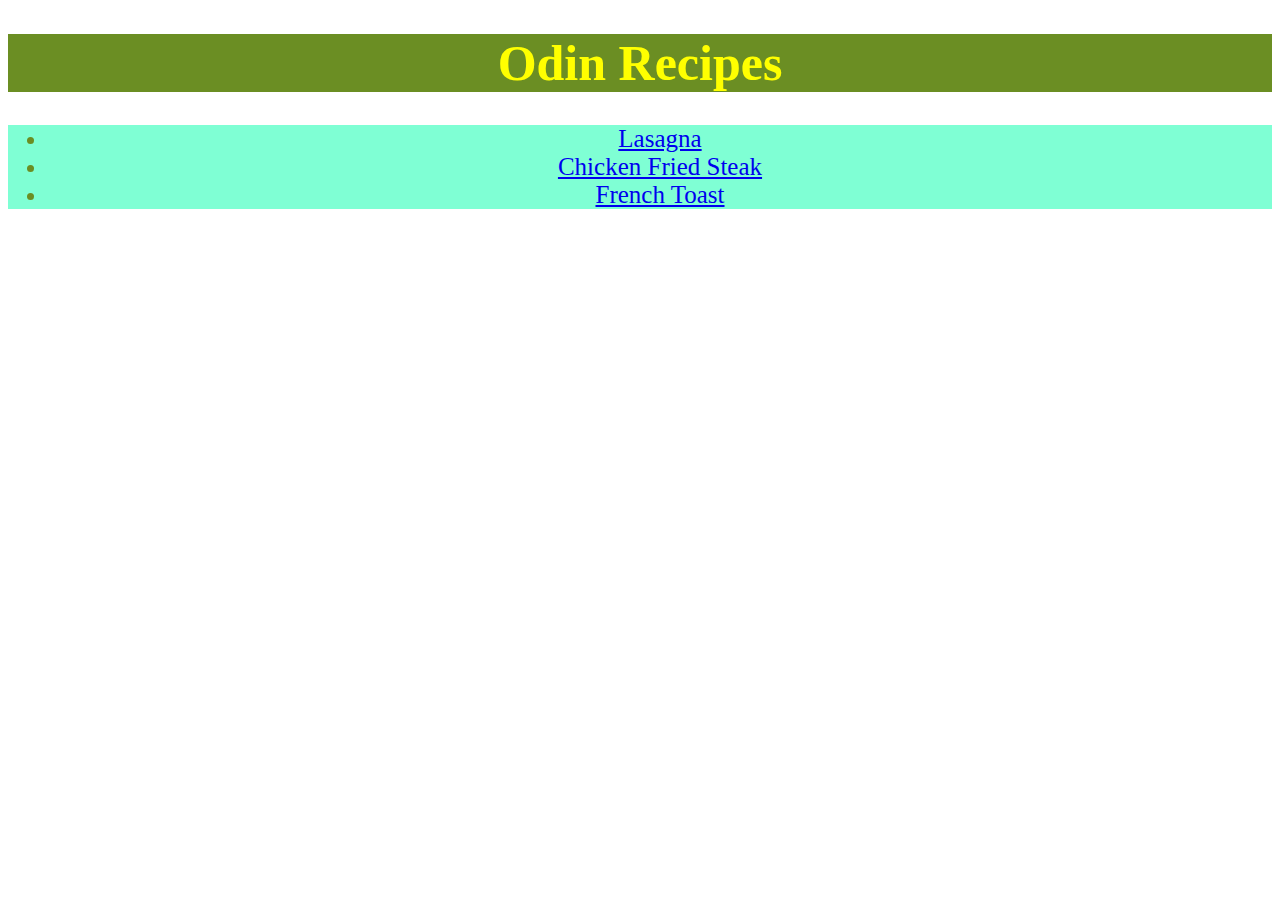
<file: index.html>
<!DOCTYPE html>
<html lang="en">
  <head>
    <title>My First Recipes Site</title>
    <meta charset="UTF-8">
    <link rel="stylesheet" href="style.css"
  </head>
  <body>
    <h1 class="header">Odin Recipes</h1>
      <ul>
        <li><a href="./recipes/lasagna.html">Lasagna</a></li>
        <li><a href="./recipes/chickenfriedsteak.html">Chicken Fried Steak</a></li>
        <li><a href="./recipes/frenchtoast.html">French Toast</a></li>
      </ul>
  </body>
</html>
</file>
<file: style.css>
h1 {
    background-color: olivedrab;
    color: yellow;
    text-align: center;
    font-size: 50px;
}

ul {
    color: olivedrab;
    background-color: aquamarine;
    text-align: center;
    font-size: 25px;
}
</file>
